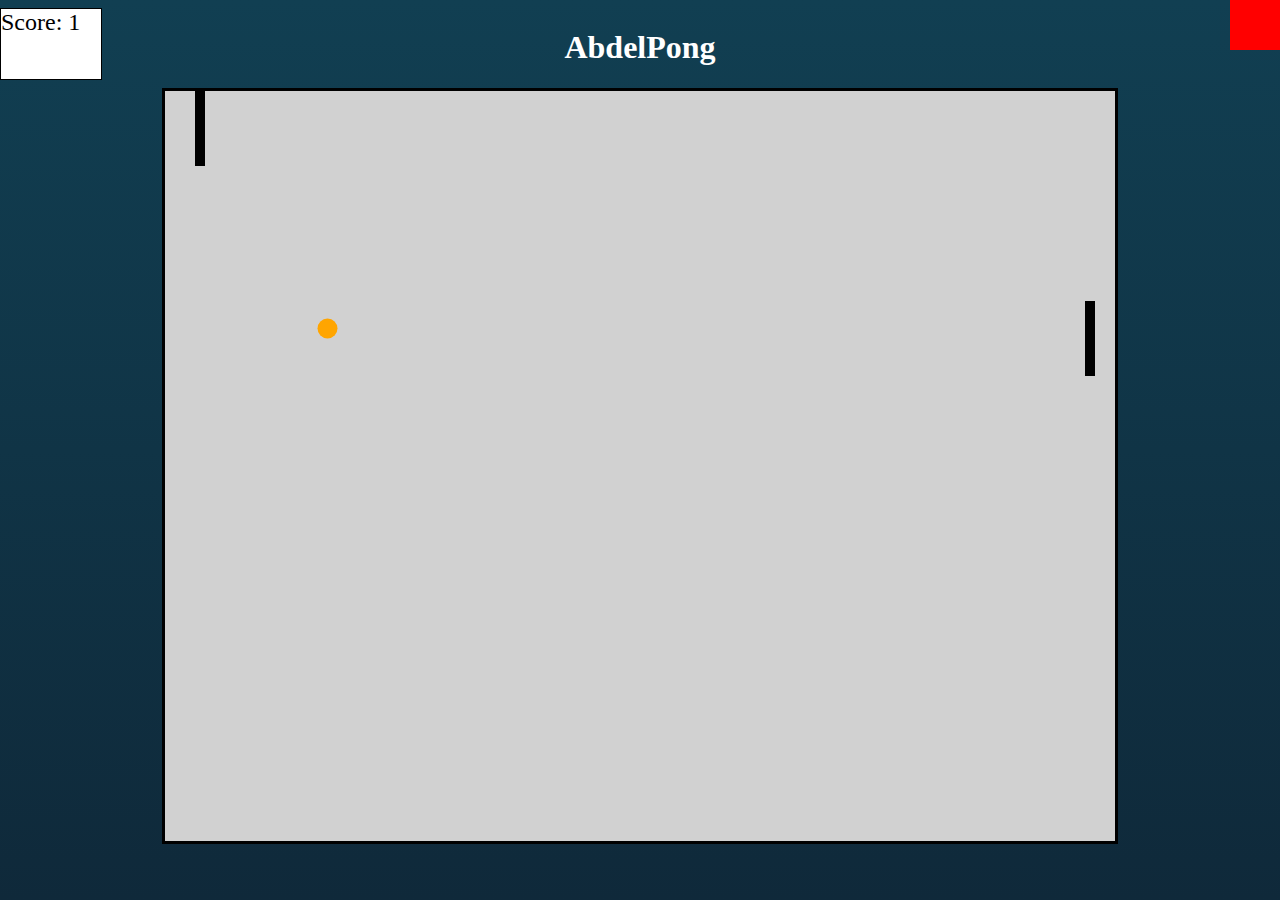
<file: index.html>
<!DOCTYPE html>
<html>
<head>
    <link rel="stylesheet" href="pongStyle.css">
    <title>AbdelPong</title>
</head>
<body>
    <h1 id="game_title">AbdelPong</h1>
    <div id="keyNumber" style="height:50px; width:50px; background-color: red; color:white; position:absolute; top:0px; right:0px;"></div>
    <canvas id="abdelpong" width="950" height="750"></canvas>
    <div id="score">Score: <span id="score_display"></span></div>
    <div id="game_over"><h1>GAME OVER</h1></div>
    <div id="your_score"></div>
    <script type="text/javascript" src="pong.js" ></script>
</body>
</html>
</file>
<file: pongStyle.css>
html
{
    background: linear-gradient(#113f52, #0f293a);
    height: 100%;
}
#game_title
{
    font-size: 2em;
    color: white;
}
body
{
    display: flex;
    align-items: center;
    flex-direction: column;
}
#abdelpong
{
    height: 750px;
    width: 950px;
    background-color: rgb(209, 209, 209);
    border: 3px black solid;
}
#game_over
{
    margin-top: 200px;
    color: white;
    background-color: rgb(255, 57, 57);
    padding: 5px;
    border: 1px solid black;
    border-radius: 10px;
    display: none;
}
#score
{
    font-size: 1.5em;
    position: absolute;
    top: 5;
    left: 0;
    background-color: white;
    border: 1px solid black;
    height: 70px;
    width: 100px;
}
#your_score
{
    height: 100px;
    width: 150px;
    background-color: #1d9e1d;
    border-radius: 15px;
    font-size: 2.8em;
    border: 1px solid black;
    margin-top: 50px;
    display: none;
    text-align: center;
}
</file>
